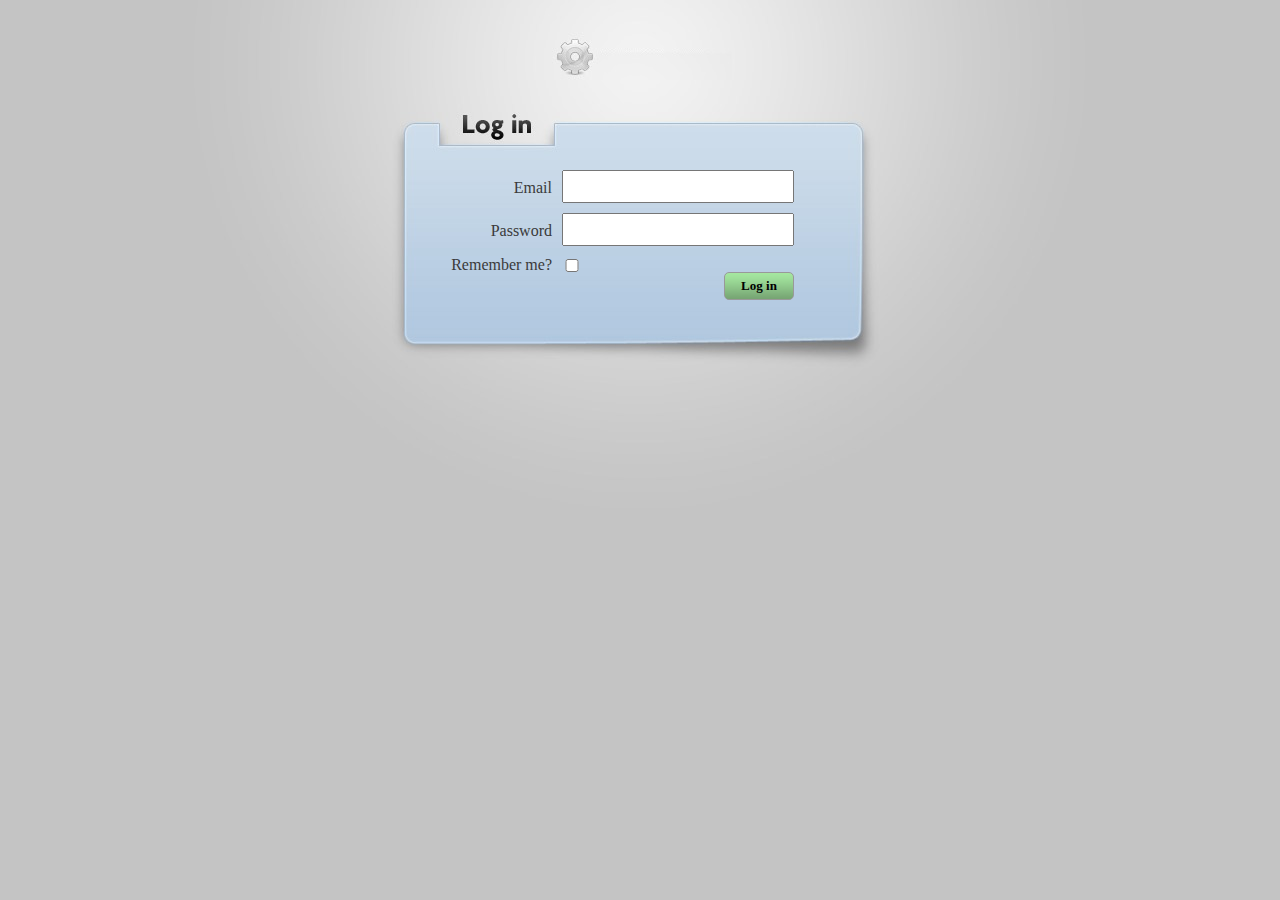
<file: login/js/index.html>
<!DOCTYPE html PUBLIC "-//W3C//DTD XHTML 1.0 Transitional//EN" "http://www.w3.org/TR/xhtml1/DTD/xhtml1-transitional.dtd">
<html xmlns="http://www.w3.org/1999/xhtml">

<head>
	<meta http-equiv="Content-Type" content="text/html; charset=UTF-8" />
	
	<title>Login Page</title>
	
	<link rel="shortcut icon" href="/favicon.ico">
	<link rel="stylesheet" type="text/css" href="style.css" />
</head>

<body>

	<form id="login-form" action="#" method="post">
		<fieldset>
		
			<legend>Log in</legend>
			
			<label for="login">Email</label>
			<input type="text" id="login" name="login"/>
			<div class="clear"></div>
			
			<label for="password">Password</label>
			<input type="password" id="password" name="password"/>
			<div class="clear"></div>
			
			<label for="remember_me" style="padding: 0;">Remember me?</label>
			<input type="checkbox" id="remember_me" style="position: relative; top: 3px; margin: 0; " name="remember_me"/>
			<div class="clear"></div>
			
			<br />
			
			<input type="submit" style="margin: -20px 0 0 287px;" class="button" name="commit" value="Log in"/>	
		</fieldset>
	</form>


	
</body>

</html>
</file>
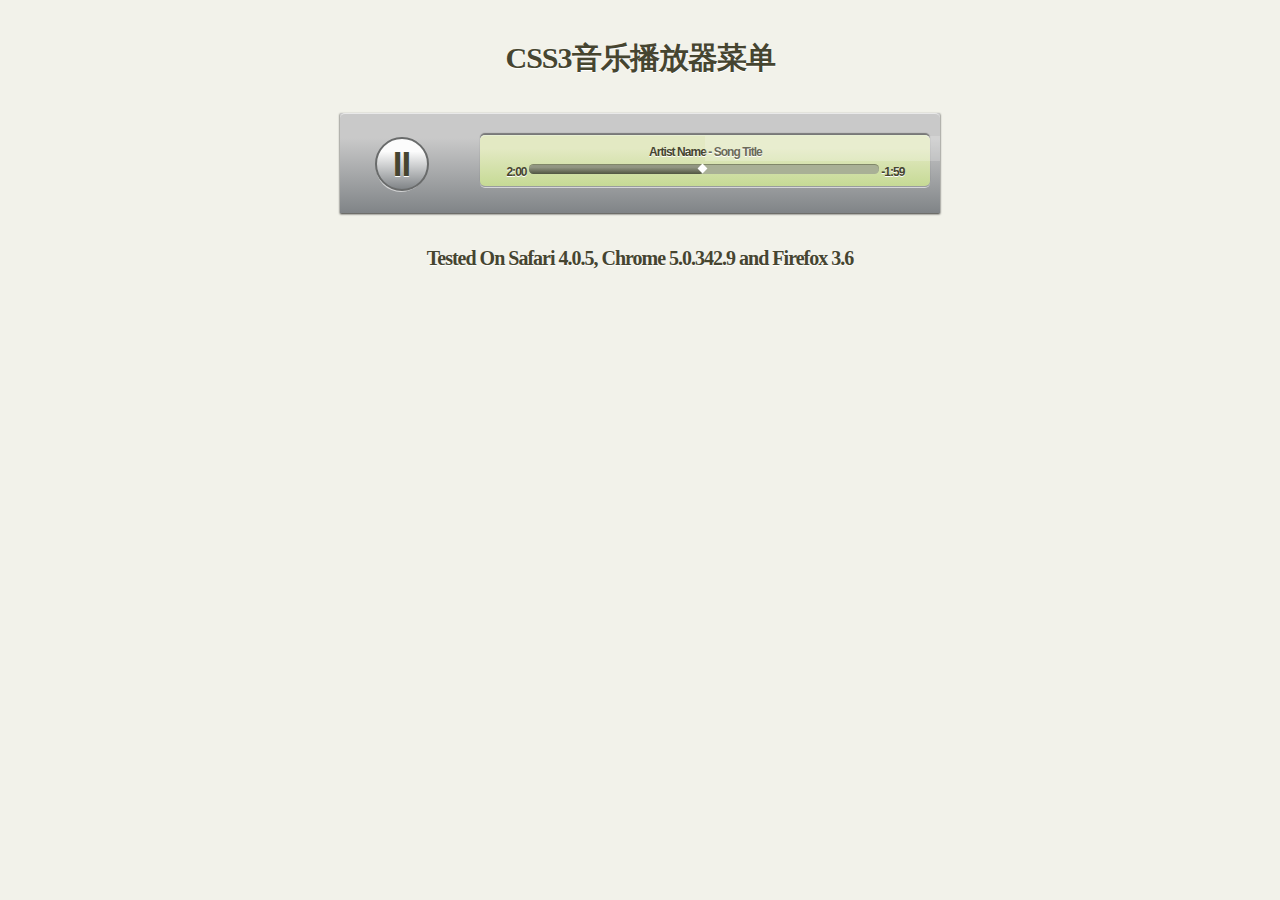
<file: player/js/index.html>
<!DOCTYPE html PUBLIC "-//W3C//DTD XHTML 1.0 Transitional//EN" 
"http://www.w3.org/TR/xhtml1/DTD/xhtml1-transitional.dtd">
<html xmlns="http://www.w3.org/1999/xhtml" xml:lang="en" lang="en">
<head>
<meta http-equiv="content-type" content="text/html; charset=utf-8" />
<title>CSS3音乐播放器菜单 | mobanwang.com</title>
<link rel="stylesheet" type="text/css" media="screen, projection" href="demo.css" />
</head>
<body>
<div id="content"> CSS3音乐播放器菜单 <br/>
  <br/>
  <div class="music-player">
    <div class="music-player-inner">
      <div class="music-player-toggle"> <span class="music-player-toggle-inner">II</span> </div>
      <div class="music-player-music">
        <div class="music-player-music-inner">
          <div class="music-player-content"> Artist Name - Song Title <br/>
            2:00
            <div class="music-player-slider"> <span class="music-player-played"> <span class="music-player-pointer">&nbsp;</span> </span> </div>
            -1:59 </div>
          <span class="music-player-shade"></span> </div>
      </div>
    </div>
  </div>
  <br/>
  <br/>
  <label>Tested On Safari 4.0.5, Chrome 5.0.342.9 and Firefox 3.6</label>
  <br/>
  <br/>
  </div>
  
  


  
</body>
</html>
</file>
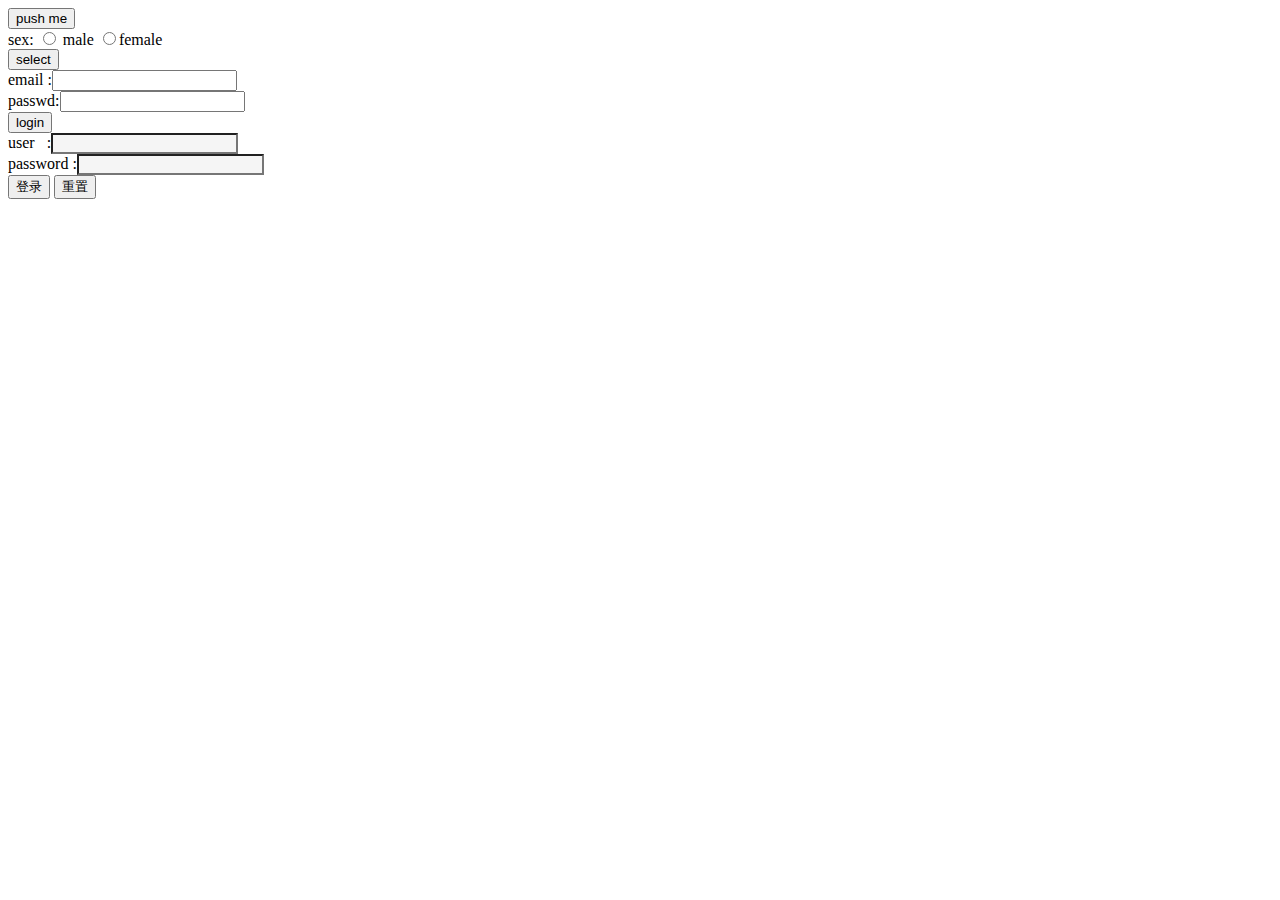
<file: sw.html>
<!DOCTYPE html>
<html lang="en">
<head>
	<meta charset="UTF-8">
	<title>javascript dev</title>
<script type="text/javascript" src="js/test.js"></script>
<script type="text/javascript" src="js/vform.js"></script>
<link type="text/css" rel="stylesheet" href="js/form.css" />
</head>
<body>
	<button id="my_btn" name="my_btn">push me</button>
	<form action="">
		sex:  <input type="radio" name="sex" id="sex" value="male "> male
			<input type="radio" name="sex" id="sex" value="female">female <br>
			<input type="button" id="showBut" value="select">
			<!-- 名称相同，需要用数组取得所有元素 -->
	</form >
	<form action="pass.html" method="post" id="loginForm">
	email  :<input type="text" name="email" id="email"><br>
	passwd:<input type="text" name="passwd" id="passwd"> 
	<br>
	<button type="submit" id="subBut" name="subBut">login</button>
	</form >
	<form action="pass.html" method="post" id="login_form">
		user &nbsp&nbsp:<input type="text" name="uid" id="uid" class="init"><span id="uidSpan"><br></span></input>
		password  :<input type="text" name="password" id="password" class="init"><span id="passwordSpan"><br></span></input>
		<button type="submit " id="subBtn">登录</button>
		<button type="reset" id="resetBtn">重置</button>
	</form>
</body>
</html>
</file>
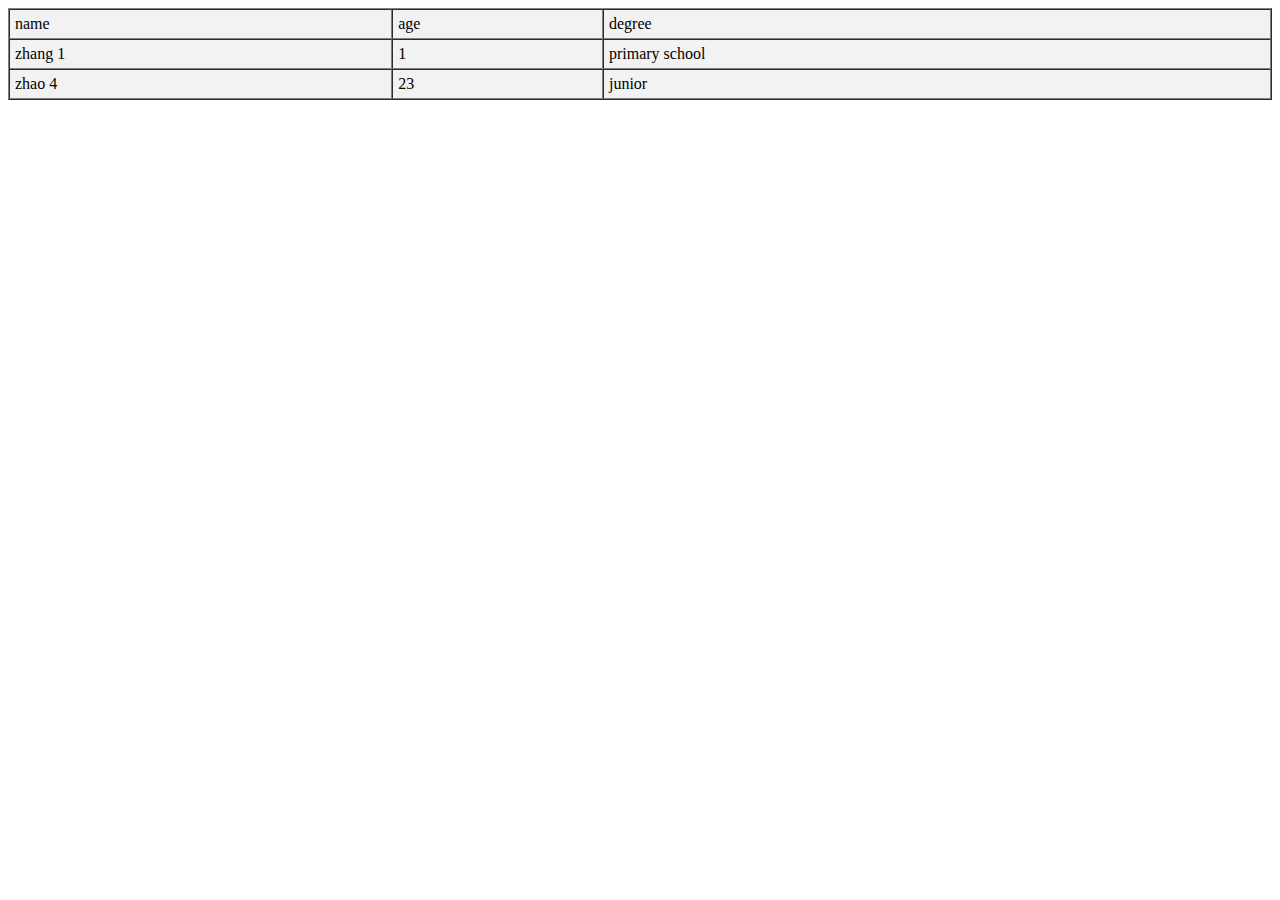
<file: tab.html>
<!DOCTYPE html>
<html lang="en">
<head>
	<meta charset="UTF-8">
	<title>Document</title>
</head>
<body>
		<div id="infoTab">
		<table border="1" cellpadding="5" cellspacing="0" bgcolor="f2f2f2" width="100%">
			<tr id="infoTr">
				<td>name</td>
				<td>age</td>
				<td>degree</td>
			</tr>
			<tr id="infoTr">
				<td>zhang 1</td>
				<td>1</td>
				<td>primary school</td>
			</tr>
			<tr id="infoTr">
				<td>zhao 4</td>
				<td>23</td>
				<td>junior</td>
			</tr>

		</table>
	</div>
</body>
</html>
</file>
<file: login/js/style.css>
*					{ margin: 0; padding: 0; }
body				{ font-family: Georgia, serif; background: url(images/login-page-bg.jpg) top center no-repeat #c4c4c4; color: #3a3a3a;  }

.clear				{ clear: both; }

form				{ width: 406px; margin: 170px auto 0; }

legend				{ display: none; }

fieldset			{ border: 0; }

label				{ width: 115px; text-align: right; float: left; margin: 0 10px 0 0; padding: 9px 0 0 0; font-size: 16px; }

input				{ width: 220px; display: block; padding: 4px; margin: 0 0 10px 0; font-size: 18px;
					  color: #3a3a3a; font-family: Georgia, serif;}
input[type=checkbox]{ width: 20px; margin: 0; display: inline-block; }
					  
.button				{ background: url(images/button-bg.png) repeat-x top center; border: 1px solid #999;
					  -moz-border-radius: 5px; padding: 5px; color: black; font-weight: bold;
					  -webkit-border-radius: 5px; font-size: 13px;  width: 70px; }
.button:hover		{ background: white; color: black; }
</file>
<file: player/js/demo.css>
* { 
	margin:0; padding:0; 
}
			
body { 
	font-family: Georgia;
	background: #f2f2ea;
	text-align: center;
	color: #464530;
	text-shadow: 0px 1px 0px #fff;
	font-size: 30px;
	font-weight: bold;
	letter-spacing: -1px;
	margin-top: 3%;
}

a, a:visited {
	color: #464530;
	text-decoration: none; 
}

label {
	font-size: 20px;
}

#content {
	display: block;
	width: 800px;
	margin-right: auto;
	margin-left: auto;
	text-align: center;
}	

.music-player {
	font-family: Arial, Helvetica;
	display: inline-block;
	width: 600px;
	height: 100px;
	background : -webkit-gradient(linear, left top, left bottom, color-stop(0.25, rgb(201,201,201)), color-stop(1, rgb(128,132,135)));
	background : -moz-linear-gradient(center top, rgb(201,201,201) 25%, rgb(128,132,135) 100%);
	position: relative;
	overflow: hidden;
	-webkit-box-shadow: 0px 1px 3px rgba(0,0,0, 0.8);
	-moz-box-shadow: 0px 1px 2px rgba(0,0,0, 0.8);
	box-shadow:  0px 1px 2px rgba(0,0,0, 0.8);
}
	
	.music-player-inner {
		display: inline-block;
		width: 600px;
		height: 100px;
		padding-top: 3.5%;
		font-size: 25px;
		-webkit-border-radius: 5px;
		-moz-border-radius: 5px;
		border-radius: 5px;
		border-top: 1px solid rgba(255, 255, 255, 0.6);
	}
	
	.music-player-toggle {
		margin-left: 1em;
		display: inline-block;
		width: 50px;
		height: 50px;
		-webkit-border-radius: 30px;
		-moz-border-radius: 30px;
		border-radius: 30px;
		-webkit-box-shadow: 1px 5px 0px rgba(255,255,255, 0.6);
		-moz-box-shadow: 1px 5px 0px rgba(255,255,255, 0.6);
		box-shadow: 1px 5px 0px rgba(255,255,255, 0.6);
	}
	
		.music-player-toggle-inner {
			display: inline-block;
			width: 50px;
			height: 45px;
			background : -webkit-gradient(linear, left top, left bottom, color-stop(0.25, rgb(252,252,252)), color-stop(1, rgb(128,132,135)));
			background : -moz-linear-gradient(center top, rgb(252,252,252) 25%, rgb(128,132,135) 100%);
			font-weight: bolder;
			font-size: 35px;
			padding-top: 5px;
			-webkit-border-radius: 30px;
			-moz-border-radius: 30px;
			border-radius: 30px;
			border: 2px solid #696b6b;
			text-align: center;
		}
	
	.music-player-music {
		margin-left: 2em;
		display: inline-block;
		width: 450px;
		height: 50px;
		-webkit-border-radius: 5px;
		-moz-border-radius: 5px;
		border-radius: 5px;
		background : -webkit-gradient(linear, left top, left bottom, color-stop(0.25, rgb(227,233,195)), color-stop(1, rgb(198,218,149)));
		background : -moz-linear-gradient(center top, rgb(227,233,195) 25%, rgb(198,218,149) 100%);
		border-top: 1px solid rgba(255, 255, 255, 0.6);
		-webkit-box-shadow: 0px -2px 1px rgba(0,0,0, 0.4);
		-moz-box-shadow: 0px -2px 1px rgba(0,0,0, 0.4);
		box-shadow: 0px -2px 1px rgba(0,0,0, 0.4);
		position: relative;
	}
	
	.music-player-music-inner {	
		display: inline-block;
		width: 450px;
		height: 42px;
		padding-top: 2%;
		font-size: 25px;
		-webkit-border-radius: 5px;
		-moz-border-radius: 5px;
		border-radius: 5px;
		border-bottom: 1px solid rgba(255, 255, 255, 0.6);
	}
		
	.music-player-shade {
		top: 0;
		display: inline-block;
		position: absolute;
		width: 450px;
		height: 25px;
		background: rgba(255, 255,255, 0.2);
	}
	
	.music-player-content {
		text-align: center;
		font-size: 12px;
		letter-spacing: -.08em;
	}
	
	.music-player-slider {
		margin-top: .5em;
		display: inline-block;
		width: 350px;
		height: 9px;
		-webkit-border-radius: 6px;
		-moz-border-radius: 6px;
		border-radius: 6px;
		background: #a9b096;
		-webkit-box-shadow: 0px -1px 0px rgba(0,0,0, 0.4);
		-moz-box-shadow: 0px -1px 0px rgba(0,0,0, 0.4);
		box-shadow: 0px -1px 0px rgba(0,0,0, 0.4);
		text-align: left;
	}
	
	.music-player-played {
		display: inline-block;
		width: 175px;
		height: 9px;
		-webkit-border-radius: 6px;
		-moz-border-radius: 6px;
		border-radius: 6px;
		background : -webkit-gradient(linear, left top, left bottom, color-stop(0.25, rgb(146,150,131)), color-stop(1, rgb(80,85,65)));
		background : -moz-linear-gradient(center top, rgb(146,150,131) 25%, rgb(80,85,65) 100%);
		text-align: right;
	}
	
	.music-player-pointer {
		margin-left: 14.2em;
		display: inline-block;
		width: 7px;
		height: 7px;
		background: #fff;
		-webkit-transform: rotate(-45deg);
		-moz-transform: rotate(-45deg);
	}
</file>
<file: js/form.css>
.success{
	background: #f5f5f5;
	font-weight: bold;
	color: #000000;
	border: 1px #009900 solid;
}

.failure{
	background: #f5f5f5;
	font-weight: bold;
	color: #000000;
	border: 1px #ff0000 solid;
}

.init{
	background: #f5f5f5;
	font-weight: bold;
	color: #000000;
}
</file>
